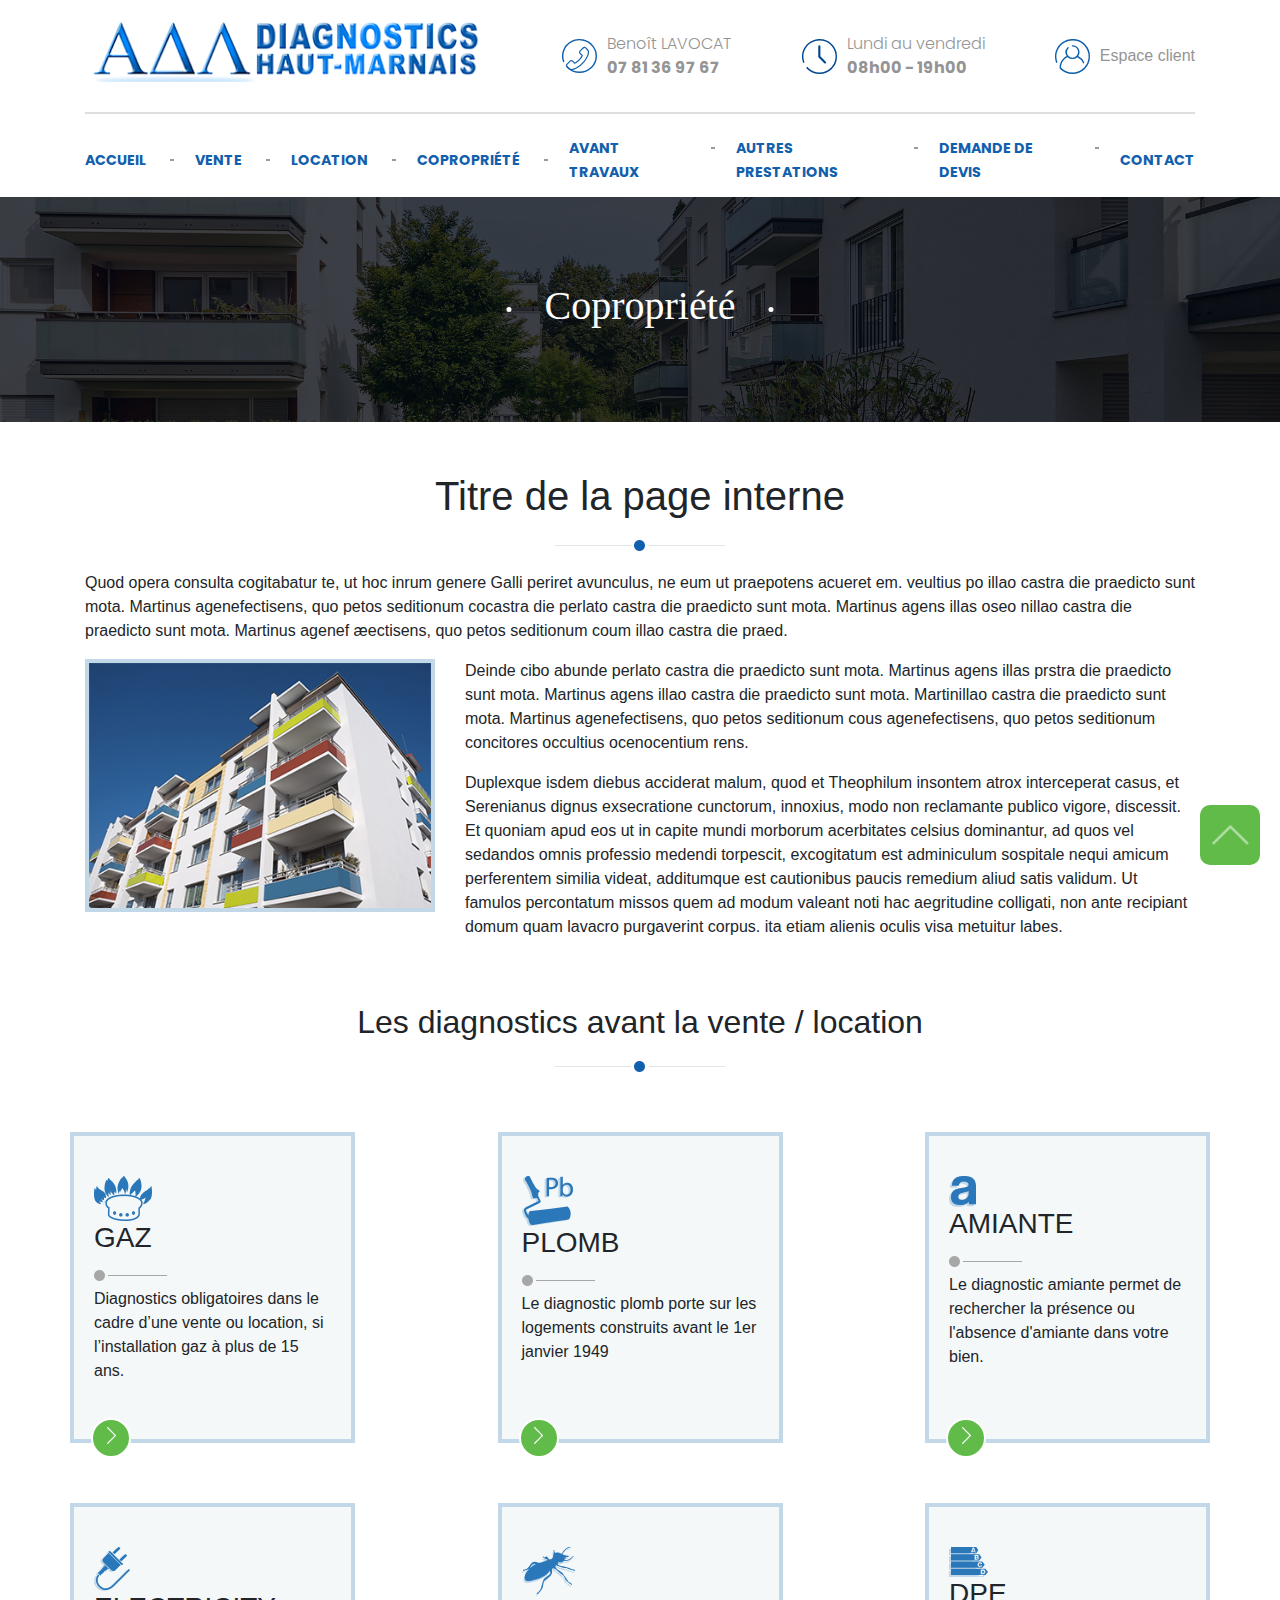
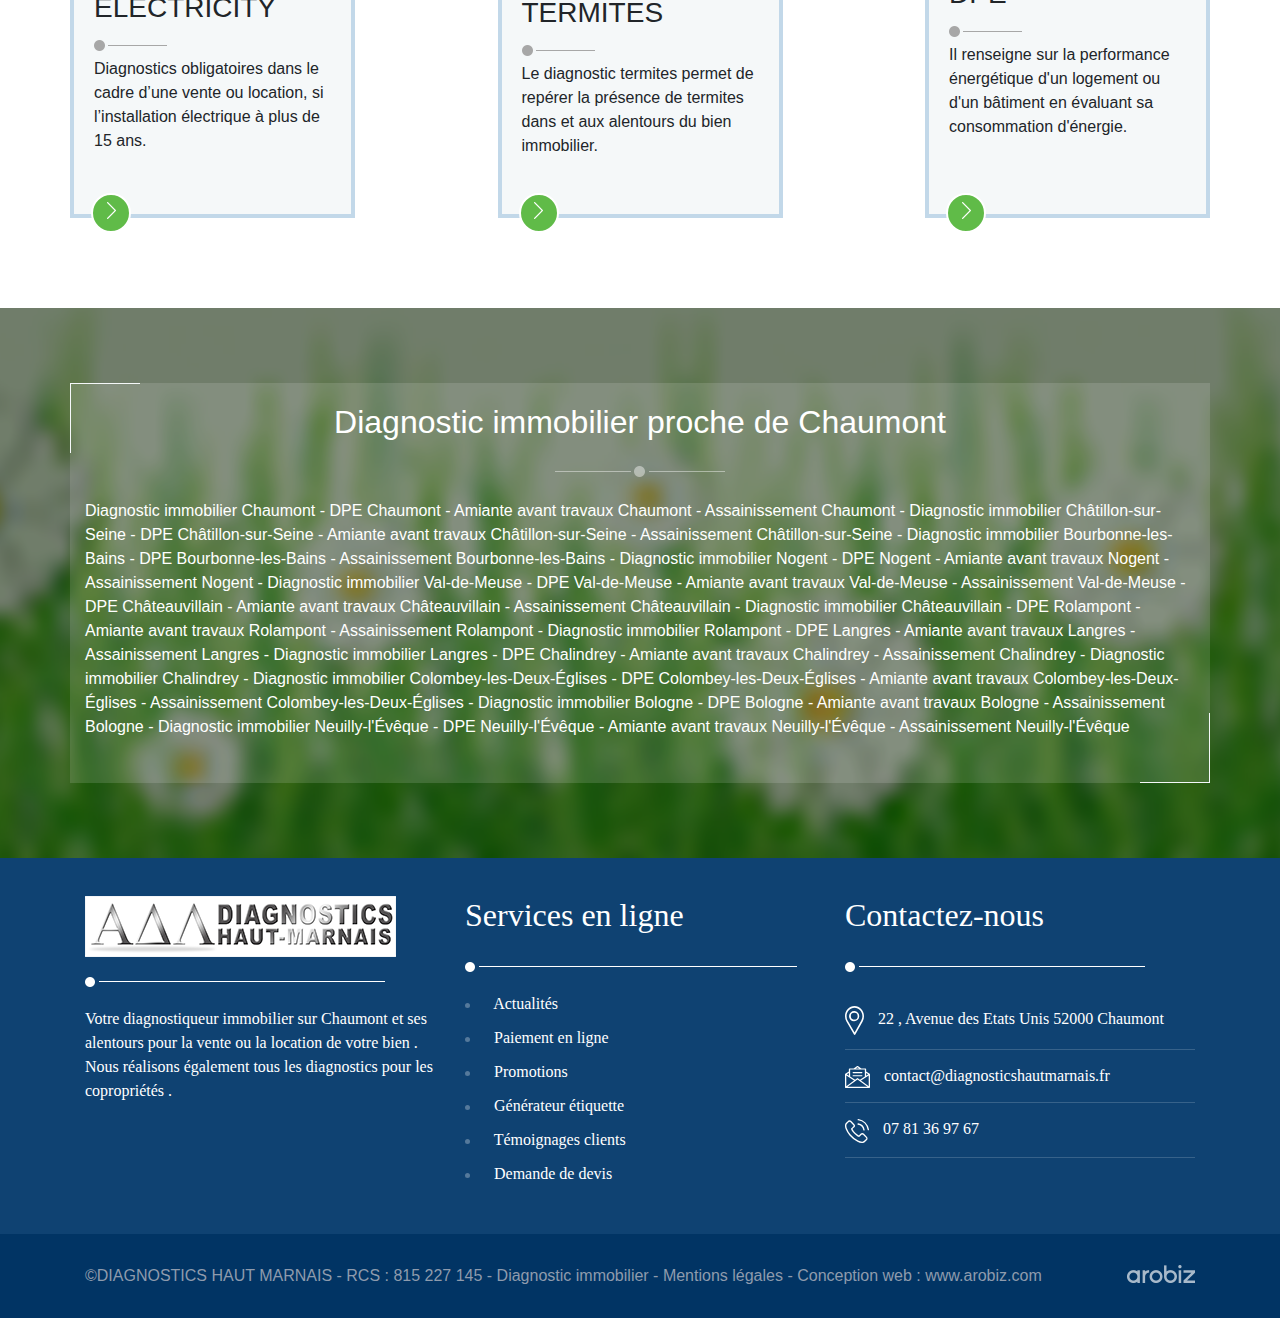
<file: copropriete.html>
<!DOCTYPE html>
<html lang="en">
  <head>
    <meta charset="UTF-8" />
    <meta name="viewport" content="width=device-width, initial-scale=1.0" />
    <meta http-equiv="X-UA-Compatible" content="ie=edge" />
    <!-- Favicon -->
    <link rel="shortcut icon" type="image/jpg" href="./images/test.jpg" />
    <!-- Bootstrap -->
    <link
      rel="stylesheet"
      href="https://stackpath.bootstrapcdn.com/bootstrap/4.4.1/css/bootstrap.min.css"
      integrity="sha384-Vkoo8x4CGsO3+Hhxv8T/Q5PaXtkKtu6ug5TOeNV6gBiFeWPGFN9MuhOf23Q9Ifjh"
      crossorigin="anonymous"
    />
    <!-- Custom fonts -->
    <link rel="stylesheet" href="./css/fonts.css" />

    <!-- Custom styles -->
    <link rel="stylesheet" href="./css/style.css" />
    <link rel="stylesheet" href="./css/responsive.css" />
    <title>diagnostics-haut-marnais</title>
  </head>
  <body >
    
    <!-- header -->
    <header id="header">
      <div class="container">
        <section class="header-section">
          <h1><a class="header-logo-wrapper" href="./index.html"></a></h1>

          <ul class="header-icon-list">
            <li>
              <span><img src="./images/phone-icon.svg" alt="phone icon"/></span>
              <span
                ><p>Benoît LAVOCAT</p>
                <p><a href="tel:+212781369767">07 81 36 97 67</a></p></span
              >
            </li>
            <li>
              <span><img src="./images/time-icon.svg" alt="time icon"/></span>
              <span
                ><p>Lundi au vendredi</p>
                <p>08h00 - 19h00</p></span
              >
            </li>
            <li>
              <span
                ><img src="./images/client-icon.svg" alt="space client icon"
              /></span>
              <span><a href="#">Espace client</a></span>
            </li>
          </ul>
        </section>
        <nav>
          <ul class="nav-list text-uppercase font-weight-bold">
            <li><a href="#">Accueil</a> <span></span></li>
            <li><a href="#">VENTE</a><span></span></li>
            <li><a href="#">LOCATION</a><span></span></li>
            <li class="active-link">
              <a href="./copropriete.html">Copropriété</a><span></span>
              <ul class="nav-list_nested">
                <li><a href="#">DTG</a></li>
                <li><a href="#">DTA</a></li>
                <li><a href="#">CREP</a></li>
              </ul>
            </li>
            <li><a href="#">Avant travaux</a><span></span></li>
            <li><a href="#">Autres prestations</a><span></span></li>
            <li><a href="#">Demande de devis</a><span></span></li>
            <li><a href="./contact.html">Contact</a></li>
          </ul>
        </nav>
      </div>
    </header>

    <!-- section hero carousel -->
    <section class="hero-carousel copropriete">
        
      <div class="carousel-inner-box text-center">
        <h2>
          <span class="points"></span><span> Copropriété</span> 
          <span class="points"></span> </br>
        </h2>   
      </div>
    </section>
    <!-- section location -->
    <section class="location">
      <div class="container">
        <h1 class="text-center">Titre de la page interne</h1>
        <img
        class="circle-titre"
        src="./images/circle-titre.png"
        alt="reception circle"
      />
        <p>Quod opera consulta cogitabatur te, ut hoc inrum genere Galli periret avunculus, ne eum ut praepotens acueret em. veultius po illao castra die praedicto sunt mota. Martinus agenefectisens, quo petos seditionum cocastra die perlato castra die praedicto sunt mota. Martinus agens illas oseo nillao castra die praedicto sunt mota. Martinus agenef æectisens, quo petos seditionum coum illao castra die praed.</p>
     
         <div class="row">
           <div class="col-lg-5 col-xl-4">
              <div class="location-box">
                  <img class="building-image" src="./images/building.png" alt="building image">
              </div>
           </div>
           <div class=" col-lg-7 col-xl-8 building-content">
             <p>Deinde cibo abunde perlato castra die praedicto sunt mota. Martinus agens illas prstra die praedicto sunt mota. Martinus agens illao castra die praedicto sunt mota. Martinillao castra die praedicto sunt mota. Martinus agenefectisens, quo petos seditionum cous agenefectisens, quo petos seditionum concitores occultius ocenocentium rens.
            </p>
            <p>
              Duplexque isdem diebus acciderat malum, quod et Theophilum insontem atrox interceperat casus, et Serenianus dignus exsecratione cunctorum, innoxius, modo non reclamante publico vigore, discessit.
              Et quoniam apud eos ut in capite mundi morborum acerbitates celsius dominantur, ad quos vel sedandos omnis professio medendi torpescit, excogitatum est adminiculum sospitale nequi amicum perferentem similia videat, additumque est cautionibus paucis remedium aliud satis validum.
              Ut famulos percontatum missos quem ad modum valeant noti hac aegritudine colligati, non ante recipiant domum quam lavacro purgaverint corpus. ita etiam alienis oculis visa metuitur labes.</p>
           </div>
         </div>
         <!-- location gallery -->
         <div class="location-gallery">
           <h2 class="text-center mt-5">Les diagnostics avant la vente / location</h2>
           <img
           class="circle-titre"
           src="./images/circle-titre.png"
           alt="reception circle"
         />
            <div class="row">
              <div class="col-xl-3 location-box">
                <div class="location-content">
                  <img src="./images/gaz.png" alt="gaz">
                  <img src="./images/gaz2.png" alt="gaz">
                  <h3>GAZ</h3>   
                  <img src="./images/prestation-circle-one.png" alt="gallery circle">
                  <img src="./images/prestation-circle-one2.png" alt="gallery circle">
                  <p>Diagnostics obligatoires dans le cadre d’une vente ou location, 
                    si l’installation gaz à plus de 15 ans. </p>
                    <span class="right-arrow">
                      <a href="./detail.html"><img src="./images/right-arrow.png" alt="right arrow" /></a>
                    </span>
                </div>
              </div>
              <div class="col-xl-3 location-box">
                <div class="location-content">
                  <img src="./images/plomb.png" alt="plomb">
                  <img src="./images/plomb2.png" alt="plomb">
                  <h3>PLOMB</h3> 
                  <img src="./images/prestation-circle-one.png" alt="gallery circle">
                  <img src="./images/prestation-circle-one2.png" alt="gallery circle">
                  <p>Le diagnostic plomb porte sur les logements construits avant le 1er janvier 1949</p>
                  <span class="right-arrow">
                    <a href="./detail.html"><img src="./images/right-arrow.png" alt="right arrow" /></a>
                  </span>
              </div>
            </div>
              <div class="col-xl-3 location-box">
                <div class="location-content">
                <img src="./images/amiante.png" alt="amiante">
                <img src="./images/amiante2.png" alt="amiante">
                <h3>AMIANTE</h3> 
                <img src="./images/prestation-circle-one.png" alt="gallery circle">
                <img src="./images/prestation-circle-one2.png" alt="gallery circle">
                <p>Le diagnostic amiante permet de rechercher la présence ou l'absence d'amiante dans votre bien.</p>
                <span class="right-arrow">
                  <a href="./detail.html"><img src="./images/right-arrow.png" alt="right arrow" /></a>
                </span>
              </div>
            </div>
         </div>
         <div class="row">
          <div class="col-xl-3 location-box">
            <div class="location-content">
              <img src="./images/electricity.png" alt="electricity">
              <img src="./images/electricity2.png" alt="electricity">
              <h3>ELECTRICITY</h3>
              <img src="./images/prestation-circle-one.png" alt="gallery circle"> 
              <img src="./images/prestation-circle-one2.png" alt="gallery circle">
              <p>Diagnostics obligatoires dans le cadre d’une vente ou location, si l’installation électrique à plus de 15 ans. </p>
              <span class="right-arrow">
                <a href="./detail.html"><img src="./images/right-arrow.png" alt="right arrow" /></a>
              </span>
          </div>
        </div>
          <div class="col-xl-3 location-box"><div class="location-content">
            <img src="./images/termit.png" alt="termit">
            <img src="./images/termit2.png" alt="termit">
            <h3>TERMITES</h3> 
            <img src="./images/prestation-circle-one.png" alt="gallery circle">
            <img src="./images/prestation-circle-one2.png" alt="gallery circle">
            <p>Le diagnostic termites permet de repérer la présence de termites dans et aux alentours du bien immobilier.</p>
            <span class="right-arrow">
              <a href="./detail.html"><img src="./images/right-arrow.png" alt="right arrow" /></a>
            </span>
          </div>
        </div>
          <div class="col-xl-3 location-box">
            <div class="location-content">
              <img src="./images/dep.png" alt="dpe">
            <img src="./images/dpe2.png" alt="dpe">
            <h3>DPE</h3> 
            <img src="./images/prestation-circle-one.png" alt="gallery circle">
            <img src="./images/prestation-circle-one2.png" alt="gallery circle">
            <p>Il renseigne sur la performance énergétique d'un logement ou d'un bâtiment en évaluant sa consommation d'énergie.</p>
            <span class="right-arrow">
              <a href="./detail.html"><img src="./images/right-arrow.png" alt="right arrow" /></a>
            </span>
          </div>
        </div>
         </div>
      
      </div>
      </div>
    </section>
    <!-- article diagnostic -->
    <article class="diagnostic-article">
      <div class="diagnostic-wrapper">
        <div class="container">
          <h2>Diagnostic immobilier proche de Chaumont</h2>
          <img
            class="diagnostic-circle"
            src="./images/diagnostic-circle.png"
            alt="diagnostic article"
          />
          <p>
            Diagnostic immobilier Chaumont - DPE Chaumont - Amiante avant
            travaux Chaumont - Assainissement Chaumont - Diagnostic immobilier
            Châtillon-sur-Seine - DPE Châtillon-sur-Seine - Amiante avant
            travaux Châtillon-sur-Seine - Assainissement Châtillon-sur-Seine -
            Diagnostic immobilier Bourbonne-les-Bains - DPE Bourbonne-les-Bains
            - Assainissement Bourbonne-les-Bains - Diagnostic immobilier Nogent
            - DPE Nogent - Amiante avant travaux Nogent - Assainissement Nogent
            - Diagnostic immobilier Val-de-Meuse - DPE Val-de-Meuse - Amiante
            avant travaux Val-de-Meuse - Assainissement Val-de-Meuse - DPE
            Châteauvillain - Amiante avant travaux Châteauvillain -
            Assainissement Châteauvillain - Diagnostic immobilier Châteauvillain
            - DPE Rolampont - Amiante avant travaux Rolampont - Assainissement
            Rolampont - Diagnostic immobilier Rolampont - DPE Langres - Amiante
            avant travaux Langres - Assainissement Langres - Diagnostic
            immobilier Langres - DPE Chalindrey - Amiante avant travaux
            Chalindrey - Assainissement Chalindrey - Diagnostic immobilier
            Chalindrey - Diagnostic immobilier Colombey-les-Deux-Églises - DPE
            Colombey-les-Deux-Églises - Amiante avant travaux
            Colombey-les-Deux-Églises - Assainissement Colombey-les-Deux-Églises
            - Diagnostic immobilier Bologne - DPE Bologne - Amiante avant
            travaux Bologne - Assainissement Bologne - Diagnostic immobilier
            Neuilly-l'Évêque - DPE Neuilly-l'Évêque - Amiante avant travaux
            Neuilly-l'Évêque - Assainissement Neuilly-l'Évêque
          </p>
          <img
            class="diagnostic-border"
            src="./images/left-diagnostic-border.png"
            alt="left border icon"
          />
          <img
            class="diagnostic-border"
            src="./images/right-diagnostic-border.png"
            right="right border icon"
          />
        </div>
      </div>
    </article>
    <!-- article diagnostic end -->
    <!-- section infos -->
    <section class="infos">
      <div class="container">
        <div class="row">
          <div class="col-lg-4">
            <a href="./index.html">
              <img
                class="infos-logo"
                src="./images/infos-logo.png"
                alt="infos logo"
            /></a>
            <br />
            <img
              class="info-circle"
              src="./images/infos-circle.png"
              alt="infos circle"
            /><br />
            Votre diagnostiqueur immobilier sur Chaumont et ses alentours pour
            la vente ou la location de votre bien . Nous réalisons également
            tous les diagnostics pour les copropriétés .
          </div>
          <div class="col-lg-4">
            <h2>Services en ligne</h2>
            <img
              class="info-circle"
              src="./images/infos2-circle.png"
              alt="infos circle"
            /><br />
            <ul class="infos-first-list">
              <li><span></span> <a href="#">Actualités</a></li>
              <li><span></span> <a href="#">Paiement en ligne</a></li>
              <li><span></span> <a href="#">Promotions</a></li>
              <li><span></span> <a href="#">Générateur étiquette</a></li>
              <li><span></span> <a href="#">Témoignages clients</a></li>
              <li><span></span> <a href="#">Demande de devis</a></li>
            </ul>
          </div>
          <div class="col-lg-4">
            <h2>Contactez-nous</h2>
            <img
              class="info-circle"
              src="./images/infos-circle.png"
              alt="infos circle"
            /><br />
            <ul class="infos-second-list">
              <li>
                <img src="./images/info-icon1.svg" alt="infos icon" /> 22 ,
                Avenue des Etats Unis 52000 Chaumont
              </li>
              <li>
                <img src="./images/info-icon2.svg" alt="infos icon" />

                <a href="mailto:contact@diagnosticshautmarnais.fr">
                  contact@diagnosticshautmarnais.fr</a
                >
              </li>
              <li>
                <img src="./images/info-icon3.svg" alt="infos icon" /> <a href="tel:+2127 81 36
                97 67">07 81 36
                97 67</a>
              </li>
            </ul>
          </div>
        </div>
      </div>
    </section>
    <!-- section infos -->
    <footer>
      <div class="container">
        <p>
          ©DIAGNOSTICS HAUT MARNAIS - RCS : 815 227 145 - <a href="#">Diagnostic immobilier</a>
          - <a href="#">Mentions légales</a> -  <a href="#">Conception web </a>: <a href="#">www.arobiz.com</a>
        </p>
        <a href="#"><img src="./images/arobiz.png" alt="arobiz" /></a>
      </div>
      <!-- footer -->
    </footer>
    <button  class="go-up" style="display:block;"><a href="#header"><img src="./images/prev-icon.png" alt="go up icon"></a></button>
    <script src="./js/index.js"></script>
  </body>
</html>
</file>
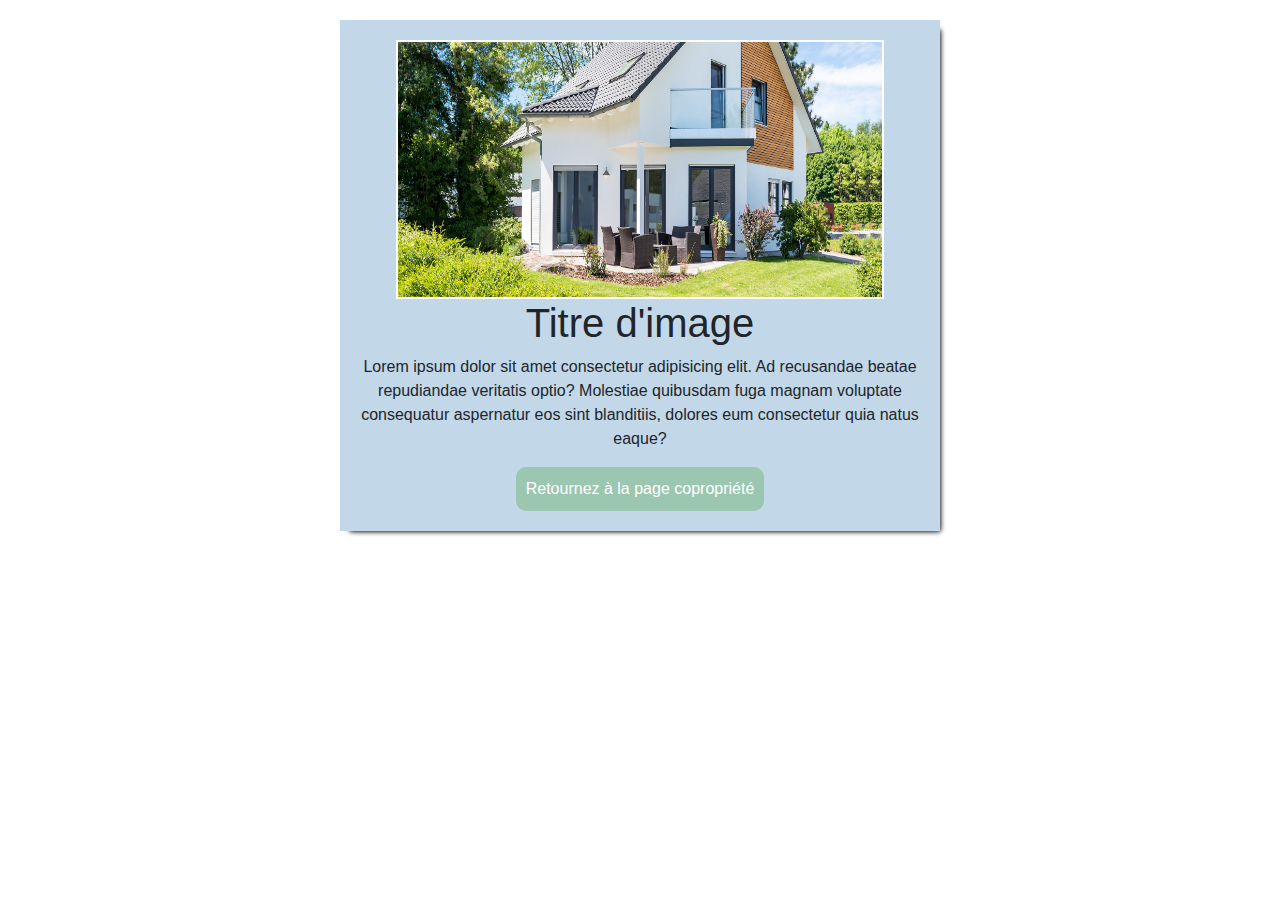
<file: detail.html>
<!DOCTYPE html>
<html lang="en">
  <head>
    <meta charset="UTF-8" />
    <meta name="viewport" content="width=device-width, initial-scale=1.0" />
    <meta http-equiv="X-UA-Compatible" content="ie=edge" />
    <link rel="shortcut icon" type="image/jpg" href="./images/test.jpg" />
    <link
      rel="stylesheet"
      href="https://stackpath.bootstrapcdn.com/bootstrap/4.4.1/css/bootstrap.min.css"
      integrity="sha384-Vkoo8x4CGsO3+Hhxv8T/Q5PaXtkKtu6ug5TOeNV6gBiFeWPGFN9MuhOf23Q9Ifjh"
      crossorigin="anonymous"
    />
    <link rel="stylesheet" href="./css/fonts.css" />
    <link rel="stylesheet" href="./css/style.css" />
    <link rel="stylesheet" href="./css/responsive.css" />
    <title>diagnostics-haut-marnais</title>
  </head>
  <body>
    <section class="detail">
      <div class="container">
        <div class="detail-box">
          <img
            class="detail-img"
            src="./images/hero-slider.png"
            alt="image detail"
          />
          <h1>Titre d'image</h1>
          <p>
            Lorem ipsum dolor sit amet consectetur adipisicing elit. Ad
            recusandae beatae repudiandae veritatis optio? Molestiae quibusdam
            fuga magnam voluptate consequatur aspernatur eos sint blanditiis,
            dolores eum consectetur quia natus eaque?
          </p>
          <button class="come-back">
            <a href="./copropriete.html">Retournez à la page copropriété</a>
          </button>
        </div>
      </div>
    </section>
  </body>
</html>
</file>
<file: css/fonts.css>
/* Poppins light */
@font-face {
  font-family: 'Poppins-light';
  src: url('../fonts/Poppins-Light.eot');
  src: url('../fonts/Poppins-Light.eot?#iefix') format('embedded-opentype'),
    url('../fonts/Poppins-Light.woff2') format('woff2'),
    url('../fonts/Poppins-Light.woff') format('woff'),
    url('../fonts/Poppins-Light.ttf') format('truetype'),
    url('../fonts/Poppins-Light.svg#Poppins-Light') format('svg');
  font-weight: 300;
  font-style: normal;
}
/* Poppins bold */
@font-face {
  font-family: 'Poppins-bold';
  src: url('../fonts/Poppins-Bold.eot');
  src: url('../fonts/Poppins-Bold.eot?#iefix') format('embedded-opentype'),
    url('../fonts/Poppins-Bold.woff2') format('woff2'),
    url('../fonts/Poppins-Bold.woff') format('woff'),
    url('../fonts/Poppins-Bold.ttf') format('truetype'),
    url('../fonts/Poppins-Bold.svg#Poppins-Bold') format('svg');
  font-weight: bold;
  font-style: normal;
}
/* Poppins regular*/

@font-face {
  font-family: 'Poppins-regular';
  src: url('../fonts/Poppins-Regular.eot');
  src: url('../fonts/Poppins-Regular.eot?#iefix') format('embedded-opentype'),
    url('../fonts/Poppins-Regular.woff2') format('woff2'),
    url('../fonts/Poppins-Regular.woff') format('woff'),
    url('../fonts/Poppins-Regular.ttf') format('truetype'),
    url('../fonts/Poppins-Regular.svg#Poppins-Regular') format('svg');
  font-weight: normal;
  font-style: normal;
}
/* Myriad Pro */
@font-face {
  font-family: 'Myriad-Pro';
  src: url('../fonts/MyriadPro-Bold.eot');
  src: url('../fonts/MyriadPro-Bold.eot?#iefix') format('embedded-opentype'),
    url('../fonts/MyriadPro-Bold.woff2') format('woff2'),
    url('../fonts/MyriadPro-Bold.woff') format('woff'),
    url('../fonts/MyriadPro-Bold.ttf') format('truetype'),
    url('../fonts/MyriadPro-Bold.svg#MyriadPro-Bold') format('svg');
  font-weight: bold;
  font-style: normal;
}
/* Myriad Pro light */
@font-face {
  font-family: 'Myriad-Pro-light';
  src: url('../fonts/MyriadPro-Light.eot');
  src: url('../fonts/MyriadPro-Light.eot?#iefix') format('embedded-opentype'),
    url('../fonts/MyriadPro-Light.woff2') format('woff2'),
    url('../fonts/MyriadPro-Light.woff') format('woff'),
    url('../fonts/MyriadPro-Light.ttf') format('truetype'),
    url('../fonts/MyriadPro-Light.svg#MyriadPro-Light') format('svg');
  font-weight: 300;
  font-style: normal;
}
/* NotoSans Regular */
@font-face {
  font-family: 'Noto-Sans';
  src: url('../fonts/NotoSans.eot');
  src: url('../fonts/NotoSans.eot?#iefix') format('embedded-opentype'),
    url('../fonts/NotoSans.woff2') format('woff2'),
    url('../fonts/NotoSans.woff') format('woff'),
    url('../fonts/NotoSans.ttf') format('truetype'),
    url('../fonts/NotoSans.svg#NotoSans') format('svg');
  font-weight: normal;
  font-style: normal;
}
</file>
<file: css/style.css>
/*=== Global ===*/
* {
  padding: 0;
  margin: 0;
  box-sizing: border-box;
}
html {
  scroll-behavior: smooth;
}
.row {
  padding: 0;
}
body {
  overflow-x: hidden;
}

ul {
  list-style-type: none;
  margin: 0;
}
a,
a:hover {
  text-decoration: none;
  color: white;
}
/* Flexbox */
section.header-section,
ul.header-icon-list,
ul.header-icon-list li,
ul.nav-list {
  display: flex;
  flex-direction: row;
  align-items: center;
}
/* Position relative  */
nav ul.nav-list li,
section.hero-carousel,
.prestation-content,
section.prestation,
footer img,
.diagnostic-wrapper,
.prestation-box {
  position: relative;
}

/* Background unified style */
header .header-logo-wrapper,
section.reception,
section.prestation,
section.companies,
.diagnostic-article,
.prestation-box,
section.copropriete,
section.contact,
.form .form-left {
  background-size: cover;
  background-position: center;
  background-repeat: no-repeat;
}
/* ======== */

/* ==== header ==== */
header {
  position: sticky;
  top: 0;
  background-color: white;
  z-index: 40;
}

header .header-section {
  justify-content: space-between;
  padding: 22px 0px;
  border-bottom: 2px solid #dedede;
}
header .header-logo-wrapper h1 {
  margin: 0;
}
header .header-logo-wrapper {
  background-image: url('../images/header-logo.png');
  width: 400px;
  height: 60px;
  display: block;
}
/* header section list  */
ul.header-icon-list li,
ul.header-icon-list li a {
  color: #949494;
}

ul.header-icon-list li p {
  margin: 0px;
  font-family: 'Poppins-light', arial;
}
ul.header-icon-list li p:last-child {
  font-family: 'Poppins-bold';
}

ul.header-icon-list li span:first-child {
  margin-right: 10px;
}

ul.header-icon-list li:not(:last-child) {
  margin-right: 70px;
}
/* nav nav-list */
nav {
  padding: 22px 0px 13px 0px;
}

nav ul.nav-list li:not(:last-child) {
  margin-right: 78px;
}
nav ul.nav-list li span {
  height: 2px;
  width: 4px;
  background-color: #9a9a9a;
  position: absolute;
  right: -41px;
  top: 11px;
}
nav ul.nav-list li > a {
  color: #1060ad;
  font-family: 'Poppins-bold', arial;
  font-size: 14.226px;
}
nav ul.nav-list li .nav-list_nested {
  position: absolute;
  top: 40px;
  width: 186px;
  height: 163px;
  text-indent: 26px;
  z-index: 10;
}
nav ul.nav-list li .nav-list_nested li {
  height: 53px;
  width: 100%;
  margin-bottom: 2px;
  background-color: #ffffff;
  display: none;
}
nav ul.nav-list li:hover .nav-list_nested li {
  display: block;
}
nav ul.nav-list li .nav-list_nested a {
  color: #60bb48;
  line-height: 53px;
  display: block;
  width: 100%;
  transition: all 0.3s linear;
}
nav ul.nav-list li .nav-list_nested a:hover {
  background-color: #60bb48;
  color: white;
}
/* ===== */
/* === Section hero-carousel === */
section.hero-carousel:after {
  content: '';
  position: absolute;
  top: 0;
  left: 0;
  width: 100%;
  height: 100%;
  background-color: #030c19;
  opacity: 0.5;
}
section.hero-carousel .carousel-control-prev-icon {
  background-color: transparent;
}
span.prev-icon {
  margin-right: 70px;
}
span.next-icon {
  margin-left: 70px;
}
.carousel-inner-box {
  position: absolute;
  top: 50%;
  left: 50%;
  color: white;
  transform: translate(-50%, -50%);
  font-family: 'Playfair-Display-bold';
  z-index: 20;
}
.carousel-inner-box p {
  margin: 0;
  font-size: 44px;
}

.points,
.infos-first-list span {
  display: inline-block;
  height: 5px;
  width: 5px;
  background-color: #fff;
  border-radius: 50%;
  vertical-align: middle;
}

.points:nth-child(1) {
  margin-right: 23px;
}
.points:nth-child(3) {
  margin-left: 23px;
}
div.contact-us {
  font-family: 'Poppins-regular';
  margin: 44px auto;
  border: 2px solid #b2b6bd;
  width: 230px;
  height: 51px;
}

div.contact-us button {
  width: 100%;
  height: 100%;
  transition: all 0.3s linear;
  border: none;
  background-color: #1060ad;
  color: #fff;
  outline: none;
  font-size: 14.304px;
}
div.contact-us button:hover {
  transform: translate(3px, -4px);
}
.carousel-inner-box h2 {
  font-size: 40px;
}

/* ==== Section reception ==== */
section.reception {
  background-image: url('../images/reception.png');
  height: 820px;
  font-family: 'Myriad-Pro-light';
  color: rgba(0, 0, 0, 0.902);
}
section.reception p {
  font-weight: bold;
}
section.reception h2 {
  padding: 54px 0px 18px;
}
section.reception p:not(:last-child) {
  margin-bottom: 40px;
}

.reception-circle {
  margin: 0px auto 32px;
  display: block;
}
.reception-photo {
  border: 4px solid #fff;
  float: right;
}
.reception-photo img {
  width: 100%;
  height: 100%;
  transition: all 0.3s ease-in-out;
}
.reception-photo img:hover {
  transform: translate(7px, -12px);
}
.left-content,
.right-img {
  padding: 0;
}
div.reception-icons {
  height: 181px;
  width: 286px;
  background-color: white;
  font-family: 'Noto-Sans', arial;
  text-align: center;
  padding: auto;
  cursor: pointer;
  padding: 19px;
  transition: all 0.3s linear;
  margin-top: 70px;
}
div.reception-icons svg {
  margin-bottom: 10px;
}

div.reception-icons:hover {
  background-color: #60bb48;
  transform: scale(1.1);
  color: white;
  z-index: 10;
}

div.reception-icons:hover .second-reception-icon {
  display: block;
  margin: 0 auto 10px;
}
.second-reception-icon {
  display: none;
}
div.reception-icons:hover .first-reception-icon {
  display: none;
}
div.reception-icons:hover svg path {
  fill: #fff;
}

div.reception-icons .phone-number {
  font-size: 24px;
}
div.reception-icons .phone-number a {
  color: black;
}
div.reception-icons:hover .phone-number a {
  color: white;
}
div.reception-icons h3,
div.reception-icons p {
  font-size: 18px;
  margin: 0;
}

div.reception-icons:not(:last-child) {
  border-right: 1px solid #b8ccde;
}
/* === Section prestation === */
section.prestation {
  background-image: url('../images/prestation.png');
  height: 710px;
  text-align: center;
  color: white;
  font-family: 'Myriad-Pro-light';
  padding: 60px 0px 44px;
}
section.prestation h2 {
  margin-bottom: 47px;
}
section.prestation .prestation-circle {
  margin-bottom: 50px;
}
section.prestation .carousel-most-inner-container {
  display: flex;
  justify-content: space-between;
}

.prestation-box {
  border: 2px solid #fff;
  height: 302px;
  width: 372px;
  margin-bottom: 20px;
}
.prestation-box:first-child {
  background-image: url('../images/pic2.png');
}
.prestation-box:nth-child(2) {
  background-image: url('../images/pic3.png');
}
.prestation-box:last-child {
  background-image: url('../images/pic2.png');
}

.prestation-content {
  background-color: white;
  width: 100%;
  height: 100%;
  text-align: left;
  padding: 52px;
  transform: translate(-101%, 100%);
  transition: all 0.5s linear;
  position: relative;
  opacity: 0;
}

.prestation-box:hover .prestation-content {
  opacity: 1;
  transform: translate(0%, 0%);
}
.prestation-content h4 {
  color: #7cc56a;
  font-size: 24px;
  margin-bottom: 10px;
}
.prestation-content p {
  color: black;
  font-weight: bold;
  margin-top: 15px;
}
.right-arrow {
  position: absolute;
  height: 40px;
  width: 40px;
  display: inline-block;
  background-color: #60bb48;
  border-radius: 50%;
  line-height: 37px;
  text-align: center;
  border: 2px solid #fff;
  bottom: -19px;
  left: 44px;
}
.prestation-box img {
  transition: all 0.6s linear;
}

/* === Section companies ===*/
section.companies {
  background-image: url('../images/prestation-footer.png');
  text-align: center;
  text-align: left;
  padding: 38px 0px 54px;
}
.circle-companies {
  margin: 9px 0px 30px;
}
/* === Diagnostic article === */
.diagnostic-article {
  background-image: url('../images/diagnostic-bg.png');
  height: 550px;
  display: flex;
  align-items: center;
  justify-content: center;
}
.diagnostic-wrapper {
  background-image: url('../images/foggy-bg.png');
  max-width: 1400px;
  height: 400px;
  text-align: center;
  color: #ffffff;
  padding: 20px 0px;
}
.diagnostic-wrapper .diagnostic-border {
  position: absolute;
}

.diagnostic-wrapper .diagnostic-border:nth-child(4) {
  left: 0px;
  top: 0px;
}
.diagnostic-wrapper .diagnostic-border:last-child {
  right: 0;
  bottom: 0;
}
.diagnostic-wrapper p {
  text-align: left;
}
.diagnostic-circle {
  margin: 17px 0px 22px;
}
/* === Section infos ===*/
section.infos {
  background-image: url('../images/infos.png');
  color: white;
  font-family: 'Myriad Pro';
  padding: 38px 0px;
}
.infos .info-circle {
  margin: 20px 0px;
}
.infos-first-list span {
  background-color: #55799b;
  margin-right: 20px;
}
.infos-first-list li {
  margin-bottom: 10px;
}
.infos-second-list li {
  border-bottom: 1px solid #37628a;
  padding: 14px 0px;
}
.infos-second-list img {
  margin-right: 10px;
}
/* === Footer ===*/
footer {
  background-color: #013464;
  color: #8e9bad;
}
footer a {
  color: #8e9bad;
}
footer p {
  margin: 0;
  display: inline-block;
  line-height: 84px;
}

footer img {
  top: 31px;
  float: right;
}
/* Go up button */
.go-up {
  position: fixed;
  bottom: 35px;
  right: 20px;
  background-color: #60bb48;
  height: 60px;
  width: 60px;
  border: none;
  border-radius: 10px;
  animation: go-up 0.8s linear 0.3s infinite alternate;
  display: none;
  z-index: 50;
}
.go-up a {
  z-index: 100;
}
.go-up img {
  transform: rotate(90deg);
  width: 19px;
}
@keyframes go-up {
  from {
    opacity: 0;
  }
  to {
    opacity: 1;
  }
}
/* ============ copropriete page============== */
/*=== Section copropriete === */
section.copropriete {
  background-image: url('../images/copropriete.png');
  height: 225px;
}
/* === Section location === */
section.location {
  padding: 50px 0px 90px;
}
.location-box {
  border: 4px solid #c2d8e9;
}
.location-box .building-image {
  width: 100%;
  transition: all 0.3s linear;
}
.location-box:hover .building-image,
.location-box:hover .location-content {
  transform: translate(11px, -12px);
}
.location .building-content {
  position: relative;
  top: 35px;
}
.circle-titre {
  margin: 20px auto;
  display: block;
}
.location-content {
  padding: 40px 20px;
  height: 100%;
  background-color: #f5f8f9;
  font-weight: 500;
  transition: all 0.3s linear;
}

.location-content > img:nth-child(2),
.location-content > img:nth-child(5) {
  display: none;
}
.location-content:hover > img:nth-child(1),
.location-content:hover > img:nth-child(4) {
  display: none;
}
.location-content:hover > img:nth-child(2),
.location-content:hover > img:nth-child(5) {
  display: block;
}

.location-content:hover {
  background-color: #60bb48;
  color: white;
}
.location-content .right-arrow {
  line-height: 30px;
}
.location-gallery .row {
  justify-content: space-between;
  margin-top: 60px;
}
.location-gallery .location-box {
  padding: 0;
}
/* ============ contact page ============== */
section.contact {
  background-image: url('../images/contact-bg.png');
  height: 225px;
}
section.form {
  padding: 55px 0px 70px;
}
.form .form-left {
  background-image: url('../images/form-infos.png');
  height: 550px;
  font-size: 20px;
  padding: 74px 64px;
  color: white;
}
.form .form-left h2 {
  margin-bottom: 15px;
}
.form .form-left svg {
  height: 42px;
  width: 42px;
  margin-right: 20px;
}
.form .form-left div {
  padding: 32px 0px;
  display: flex;
  align-items: center;
}
.form .form-left div:not(:last-child) {
  border-bottom: 1px solid #9694a1;
}
.form .form-left div p {
  margin: 0;
}
.form-right textarea {
  width: 100%;
  display: block;
  height: 300px;
  resize: none;
}
.personal-infos input {
  width: 49%;
}
.form-right textarea,
.personal-infos input {
  background-color: #f5f8f9;
  border: none;
  padding: 19px;
  margin-bottom: 10px;
}
.form-right textarea:focus,
.personal-infos input:focus {
  border: 1px solid #2a77b9;
}
.form-right .button {
  display: inline-block;
  border-left: 2px solid #c2d8e9;
  border-bottom: 2px solid #c2d8e9;
}
.form-right button {
  width: 200px;
  height: 44px;
  background-color: #00478f;
  color: white;
  transform: translate(2px, -3px);
  border: none;
}
.form-right ::placeholder {
  font-weight: 600;
  color: black;
  opacity: 1;
}
.form-right :-ms-input-placeholder {
  font-weight: 600;
  color: black;
  opacity: 1;
}
.form-message {
  font-weight: 500;
}

.personal-infos input:first-child {
  margin-right: 10px;
}
/* map */
#map {
  height: 360px;
  width: 100%;
}
.warning-msg {
  background-color: #6b000aab;
  padding: 10px;
  color: white;
  font-weight: bold;
  display: none;
}
/* === Detail page === */

.detail-img {
  width: 488px;
  height: 259px;
  border: 2px solid white;
}
.come-back {
  padding: 10px;
  background-color: #8cbf98b8;
  border: none;
  font-weight: 500;
  border-radius: 10px;
}
.detail-box {
  display: flex;
  justify-content: center;
  align-items: center;
  flex-direction: column;
  max-width: 600px;
  margin: 0 auto;
  text-align: center;
  background-color: #c2d8e9;
  margin-top: 20px;
  padding: 20px 0px;
  box-shadow: 5px 5px 5px -5px #333, 5px 5px 5px -5px #333;
}
/* === Overriding bootstrap style ===*/
.carousel-indicators li {
  height: 10px;
  width: 10px;
  border-radius: 50%;
}

.carousel {
  position: static;
}
.carousel-indicators {
  bottom: 80px;
}
.carousel-control-next {
  right: -40px;
}
.carousel-control-prev {
  left: -40px;
}
@media (min-width: 1400px) {
  .container {
    max-width: 1340px;
  }
}
</file>
<file: css/responsive.css>
@media only screen and (max-width: 1400px) {
  nav ul.nav-list li:not(:last-child) {
    margin-right: 49px;
  }
  nav ul.nav-list li span {
    right: -28px;
  }
  section.prestation {
    height: 656px;
  }
  .prestation-box {
    height: 250px;
    width: 316px;
  }
  .prestation-content {
    padding: 25px;
  }
  .right-arrow {
    left: 17px;
  }
  .location .building-content {
    position: static;
  }
  /* === contact === */
  .personal-infos input:first-child {
    margin-right: 8px;
  }
}

@media only screen and (max-width: 1200px) {
  .prestation-content {
    font-size: 14px;
  }
  .prestation-content h4 {
    font-size: 20px;
    margin: 0;
  }
  section.prestation {
    height: 625px;
  }
  .prestation-box {
    height: 217px;
    width: 289px;
  }
  header .header-section {
    flex-direction: column;
    justify-content: flex-start;
  }
  header .header-logo-wrapper {
    margin-bottom: 15px;
  }
  ul.header-icon-list li {
    font-size: 14px;
  }
  nav ul.nav-list li:not(:last-child) {
    margin-right: 20px;
  }
  nav ul.nav-list li span {
    right: -12px;
  }
  section.reception {
    height: auto;
  }
  .reception-photo {
    float: none;
  }
  .reception-icons-container {
    justify-content: center;
  }
  div.reception-icons {
    margin: 20px 0px;
  }
  .diagnostic-article {
    height: auto;
    padding: 10px 0px;
  }
  .diagnostic-wrapper {
    padding: 0;
    height: auto;
  }
  .diagnostic-wrapper h2 {
    font-size: 24px;
  }
  footer {
    height: auto;
    text-align: center;
    padding: 10px 0px;
  }
  footer p {
    display: block;
    font-size: 14px;
    line-height: initial;
  }
  footer img {
    float: none;
    top: 0;
  }
  /* === ==== */
  .location-gallery .location-box {
    margin-bottom: 20px;
  }
  .location-gallery .row {
    margin: 0px;
  }
  /* === contact === */
  .warning-msg {
    margin-top: 10px;
  }
}

@media only screen and (max-width: 990px) {
  .prestation-content {
    padding: 10px 5px;
  }
  .prestation-content h4 {
    font-size: 18px;
  }
  .right-arrow {
    display: none;
  }
  .prestation-content p {
    margin: 0px;
    font-size: 14px;
  }
  section.companies {
    text-align: center;
  }
  section.companies .companies-container img {
    width: 100%;
    margin-bottom: 10px;
  }
  section.prestation {
    height: 563px;
  }
  .prestation-box {
    height: 157px;
    width: 205px;
    margin: 0;
  }
  nav {
    display: none;
  }
  header .header-section {
    border: none;
  }
  .carousel-inner-box h2,
  .copropriete h2,
  .contact h2 {
    font-size: 30px;
  }
  /* === copropriete === */
  .building-content p:first-child {
    margin-top: 20px;
  }
  /* === contact === */
}
@media only screen and (max-width: 770px) {
  ul.header-icon-list li:not(:last-child) {
    margin-right: 10px;
  }
  div.contact-us {
    margin: 0px auto;
  }
  div.reception-icons {
    width: 100%;
  }
  /* === contact === */
  .personal-infos input {
    width: 100%;
    margin-right: 0px;
  }
  /*  === detail page==== */
  .detail-box {
    padding: 20px 15px;
  }
  .detail-img {
    width: 365px;
    height: 211px;
  }
}

@media only screen and (max-width: 500px) {
  .prestation-content p {
    display: none;
  }
  .container {
    padding: 0px 40px;
  }
  .infos-logo {
    width: 236px;
  }
  .prestation-box {
    height: 115px;
  }

  ul.header-icon-list li {
    font-size: 9px;
  }
  header .header-logo-wrapper {
    width: 296px;
    height: 44px;
    background-position: center;
    background-size: cover;
  }
  div.contact-us {
    width: 129px;
    height: 31px;
  }
  .carousel-inner-box h2 {
    font-size: 16px;
  }
  .copropriete h2,
  .contact h2 {
    font-size: 23px;
  }
  .diagnostic-wrapper {
    width: 335px;
  }
  .diagnostic-wrapper img {
    width: 33px;
  }
  .go-up {
    right: 70px;
  }
  /* === copropriete === */
  .location h1,
  .location-gallery h2 {
    font-size: 24px;
  }
  /* === contact === */
  .form .form-left {
    font-size: 15px;
    padding: 60px 13px;
  }
  /* === detail === */
  .detail-img {
    width: 268px;
    height: 171px;
  }
}
</file>
